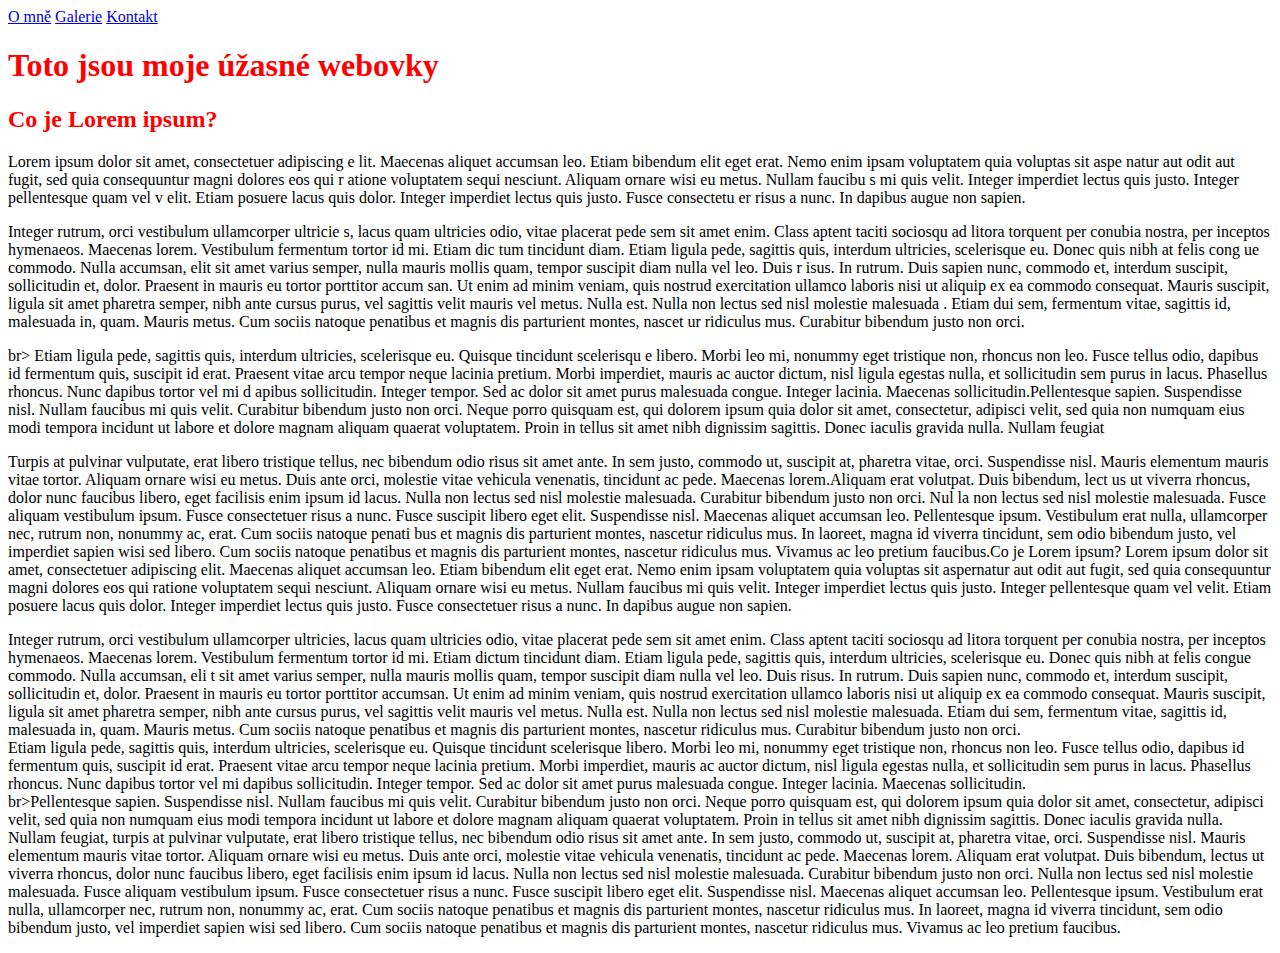
<file: index.html>
<!DOCTYPE html>
<html>
<head>
    
<html lang="en"><meta charset="UTF-8">
<meta http-equiv="X-UA-Compatible" content="IE=edge"
><meta name="viewport" content="width=device-width, initial-scale=1.0">
<title>Moje úžasné webovky</title>
<link rel="stylesheet" href="style.css">
</head>
<body>
<li>
<a href="#">O mně</a>
<a href="#">Galerie</a>
<a href="#">Kontakt</a>
</li>

  <h1>Toto jsou moje úžasné webovky</h1>
  <h2>Co je Lorem ipsum?</h2>
  
  <p>  Lorem ipsum dolor sit amet, consectetuer adipiscing e
       lit. Maecenas aliquet accumsan leo. Etiam bibendum elit
       eget erat. Nemo enim ipsam voluptatem quia voluptas sit aspe
       natur aut odit aut fugit, sed quia consequuntur magni dolores eos qui r
       atione voluptatem sequi nesciunt. Aliquam ornare wisi eu metus. Nullam faucibu
       s mi quis velit. Integer imperdiet lectus quis justo. Integer pellentesque quam vel v
       elit. Etiam posuere lacus quis dolor. Integer imperdiet lectus quis justo. Fusce consectetu
       er risus a nunc. In dapibus augue non sapien.
  </p> 

    <p> Integer rutrum, orci vestibulum ullamcorper ultricie
       s, lacus quam ultricies odio, vitae placerat pede sem sit amet enim. Class aptent taciti sociosqu ad litora 
       torquent per conubia nostra, per inceptos hymenaeos. Maecenas lorem. Vestibulum fermentum tortor id mi. Etiam dic
       tum tincidunt diam. Etiam ligula pede, sagittis quis, interdum ultricies, scelerisque eu. Donec quis nibh at felis cong
       ue commodo. Nulla accumsan, elit sit amet varius semper, nulla mauris mollis quam, tempor suscipit diam nulla vel leo. Duis r
       isus. In rutrum. Duis sapien nunc, commodo et, interdum suscipit, sollicitudin et, dolor. Praesent in mauris eu tortor porttitor accum
       san. Ut enim ad minim veniam, quis nostrud exercitation ullamco laboris nisi ut aliquip ex ea commodo consequat. Mauris suscipit, ligula 
       sit amet pharetra semper, nibh ante cursus purus, vel sagittis velit mauris vel metus. Nulla est. Nulla non lectus sed nisl molestie malesuada
       . Etiam dui sem, fermentum vitae, sagittis id, malesuada in, quam. Mauris metus. Cum sociis natoque penatibus et magnis dis parturient montes, nascet
       ur ridiculus mus. Curabitur bibendum justo non orci. 
    </p>

    <p>br> Etiam ligula pede, sagittis quis, interdum ultricies, scelerisque eu. Quisque tincidunt scelerisqu
        e libero. Morbi leo mi, nonummy eget tristique non, rhoncus non leo. Fusce tellus odio, dapibus id fermentum quis, suscipit id erat. Praesent vitae arcu tempor neque
        lacinia pretium. Morbi imperdiet, mauris ac auctor dictum, nisl ligula egestas nulla, et sollicitudin sem purus in lacus. Phasellus rhoncus. Nunc dapibus tortor vel mi d
        apibus sollicitudin. Integer tempor. Sed ac dolor sit amet purus malesuada congue. Integer lacinia. Maecenas sollicitudin.Pellentesque sapien. Suspendisse nisl. Nullam 
        faucibus mi quis velit. Curabitur bibendum justo non orci. Neque porro quisquam est, qui dolorem ipsum quia dolor sit amet, consectetur, adipisci velit, sed quia non numquam 
        eius modi tempora incidunt ut labore et dolore magnam aliquam quaerat voluptatem. Proin in tellus sit amet nibh dignissim sagittis. Donec iaculis gravida nulla. Nullam feugiat
    </p>
     <p> Turpis at pulvinar vulputate, erat libero tristique tellus, nec bibendum odio risus sit amet ante. In sem justo, commodo ut, suscipit at, pharetra vitae, orci. Suspendisse nisl. 
        Mauris elementum mauris vitae tortor. Aliquam ornare wisi eu metus. Duis ante orci, molestie vitae vehicula venenatis, tincidunt ac pede. Maecenas lorem.Aliquam erat volutpat. Duis bibendum, lect
        us ut viverra rhoncus, dolor nunc faucibus libero, eget facilisis enim ipsum id lacus. Nulla non lectus sed nisl molestie malesuada. Curabitur bibendum justo non orci. Nul
        la non lectus sed nisl molestie malesuada. Fusce aliquam vestibulum ipsum. Fusce consectetuer risus a nunc. Fusce suscipit libero eget elit. Suspendisse nisl. Maecenas aliquet accumsan leo. Pellentesque ipsum. Vestibulum erat nulla, ullamcorper nec, rutrum non, nonummy ac, erat. Cum sociis natoque penati
        bus et magnis dis parturient montes, nascetur ridiculus mus. In laoreet, magna id viverra tincidunt, sem odio bibendum justo, vel imperdiet sapien wisi sed libero. Cum sociis natoque penatibus et magnis dis parturient montes, nascetur ridiculus mus. Vivamus ac leo pretium faucibus.Co je Lorem ipsum?  Lorem ipsum dolor sit amet, consectetuer adipiscing elit. Maecenas aliquet accumsan leo. Etiam bibendum elit eget erat. Nemo enim ipsam voluptatem quia voluptas sit aspernatur 
        aut odit aut fugit, sed quia consequuntur magni dolores eos qui ratione voluptatem sequi nesciunt. Aliquam ornare wisi eu metus. Nullam faucibus mi quis velit. Integer imperdiet lectus quis justo. Integer pellentesque quam vel velit. Etiam posuere lacus quis dolor. Integer imperdiet lectus quis justo. Fusce consectetuer risus a nunc. In dapibus augue non sapien.
    </p>

    <p> Integer rutrum, orci vestibulum ullamcorper ultricies, lacus quam ultricies odio, vitae placerat pede sem sit amet enim. Class aptent taciti sociosqu ad litora torquent per conubia nostra, per inceptos hymenaeos. Maecenas lorem. Vestibulum fermentum tortor id mi. Etiam dictum tincidunt diam. Etiam ligula pede, sagittis quis, interdum ultricies, scelerisque eu. Donec quis nibh at felis congue commodo. Nulla accumsan, eli
        t sit amet varius semper, nulla mauris mollis quam, tempor suscipit diam nulla vel leo. Duis risus. In rutrum. Duis sapien nunc, commodo et, interdum suscipit, sollicitudin et, dolor. Praesent in mauris eu tortor porttitor accumsan. Ut enim ad minim veniam, quis nostrud exercitation ullamco laboris nisi ut aliquip ex ea commodo consequat. Mauris suscipit, ligula sit amet pharetra semper, nibh ante cursus purus, vel sagittis velit mauris vel metus. Nulla est. Nulla non lectus sed nisl molestie malesuada. Etiam dui sem, fermentum vitae, sagittis id, malesuada in, quam. Mauris metus. Cum sociis natoque penatibus et magnis dis parturient montes, nascetur ridiculus mus. Curabitur bibendum justo non orci. <br> Etiam ligula pede, sagittis quis, interdum ultricies, scelerisque eu. Quisque tincidunt scelerisque libero. Morbi leo mi, nonummy eget tristique non, rhoncus non leo. Fusce tellus odio, dapibus
         id fermentum quis, suscipit id erat. Praesent vitae arcu tempor neque lacinia pretium. Morbi imperdiet, mauris ac auctor dictum, nisl ligula egestas nulla, et sollicitudin sem purus in lacus. 
        Phasellus rhoncus. Nunc dapibus tortor vel mi dapibus sollicitudin. Integer tempor. Sed ac dolor sit amet purus malesuada congue. Integer lacinia. Maecenas sollicitudin.</br>br>Pellentesque sapien. Suspendisse nisl. Nullam faucibus mi quis velit. Curabitur bibendum justo non orci. Neque porro quisquam est, qui dolorem ipsum quia dolor sit amet, consectetur, adipisci velit, sed quia non numquam eius modi tempora incidunt ut labore et dolore magnam aliquam quaerat voluptatem. Proin in tellus sit amet nibh dignissim sagittis. Donec iaculis gravida nulla. Nullam feugiat, turpis at pulvinar vulputate, erat libero tristique tellus, nec bibendum odio risus sit amet ante. In sem justo, commodo ut, suscipit at, pharetra vitae, orci. Suspendisse nisl. Mauris elementum mauris vitae tortor. Aliquam ornare wisi eu metus. Duis ante orci, molestie vitae vehicula venenatis, tincidunt ac pede. Maecenas lorem.
         Aliquam erat volutpat. Duis bibendum, lectus ut viverra rhoncus, dolor nunc faucibus libero, eget facilisis enim ipsum id lacus. Nulla non lectus sed nisl molestie malesuada. Curabitur bibendum justo non orci. Nulla non lectus sed nisl molestie malesuada. Fusce aliquam vestibulum ipsum. Fusce consectetuer risus a nunc. Fusce suscipit libero eget elit. Suspendisse nisl. Maecenas aliquet accumsan leo. Pellentesque ipsum. Vestibulum erat nulla, ullamcorper nec, rutrum non, nonummy ac, erat. Cum sociis natoque penatibus et magnis dis parturient montes, nascetur ridiculus mus. In laoreet, magna id viverra tincidunt, sem odio bibendum justo, vel imperdiet sapien wisi sed libero. Cum sociis natoque penatibus et magnis dis parturient montes, nascetur ridiculus mus. Vivamus ac leo pretium faucibus.
    </p>
</body>


</html>
</file>
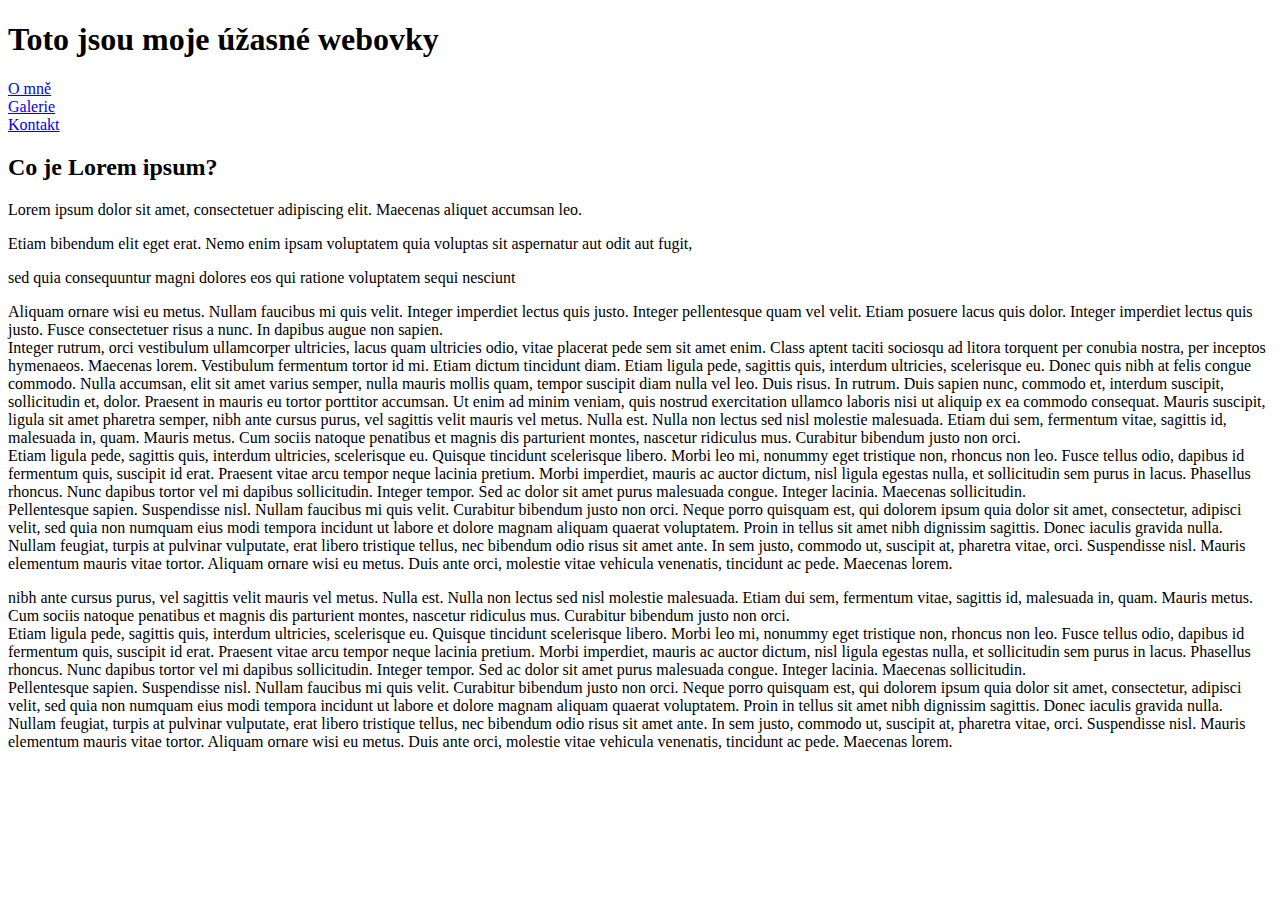
<file: Avy 123.html>
<!DOCTYPE html>
<html lang="en">
    <head>
        <meta charset="UTF-8">
        <meta http-equiv="X-UA-Compatible" content="IE=edge">
        <meta name="viewport" content="width=device-width, initial-scale=1.0">
        <title>Moje úžasné webovky</title>
        <h1>Toto jsou moje úžasné webovky</h1>
        <li><a href="#">O mně</a><li><a href="#">Galerie</a><li><a href="#">Kontakt</a>
        <link rel="stylesheet" href="965.css">
        </head>   
    <body>
            <h2>Co je Lorem ipsum?</h2>
     
   <p>Lorem ipsum dolor sit amet, consectetuer adipiscing elit. Maecenas aliquet accumsan leo.
   </p>
   
   


   <p>Etiam bibendum elit eget erat. Nemo enim ipsam voluptatem quia voluptas sit aspernatur aut odit aut fugit,
   </p>
   
   
   
   
   <p>sed quia consequuntur magni dolores eos qui ratione voluptatem sequi nesciunt
   </p>      
   
   
   
   <p>Aliquam ornare wisi eu metus. Nullam faucibus mi quis velit. Integer imperdiet lectus quis justo. Integer pellentesque quam vel velit. Etiam posuere lacus quis dolor. Integer imperdiet lectus quis justo. Fusce consectetuer risus a nunc. In dapibus augue non sapien. <br> Integer rutrum, orci vestibulum ullamcorper ultricies, lacus quam ultricies odio, vitae placerat pede sem sit amet enim. Class aptent taciti sociosqu ad litora torquent per conubia nostra, per inceptos hymenaeos. Maecenas lorem. Vestibulum fermentum tortor id mi. Etiam dictum tincidunt diam. Etiam ligula pede, sagittis quis, interdum ultricies, scelerisque eu. Donec quis nibh at felis congue commodo. Nulla accumsan, elit sit amet varius semper, nulla mauris mollis quam, tempor suscipit diam nulla vel leo. Duis risus. In rutrum. Duis sapien nunc, commodo et, interdum suscipit, sollicitudin et, dolor. Praesent in mauris eu tortor porttitor accumsan. Ut enim ad minim veniam, quis nostrud exercitation ullamco laboris nisi ut aliquip ex ea commodo consequat. Mauris suscipit, ligula sit amet pharetra semper, nibh ante cursus purus, vel sagittis velit mauris vel metus. Nulla est. Nulla non lectus sed nisl molestie malesuada. Etiam dui sem, fermentum vitae, sagittis id, malesuada in, quam. Mauris metus. Cum sociis natoque penatibus et magnis dis parturient montes, nascetur ridiculus mus. Curabitur bibendum justo non orci. <br> Etiam ligula pede, sagittis quis, interdum ultricies, scelerisque eu. Quisque tincidunt scelerisque libero. Morbi leo mi, nonummy eget tristique non, rhoncus non leo. Fusce tellus odio, dapibus id fermentum quis, suscipit id erat. Praesent vitae arcu tempor neque lacinia pretium. Morbi imperdiet, mauris ac auctor dictum, nisl ligula egestas nulla, et sollicitudin sem purus in lacus. Phasellus rhoncus. Nunc dapibus tortor vel mi dapibus sollicitudin. Integer tempor. Sed ac dolor sit amet purus malesuada congue. Integer lacinia. Maecenas sollicitudin.<br>Pellentesque sapien. Suspendisse nisl. Nullam faucibus mi quis velit. Curabitur bibendum justo non orci. Neque porro quisquam est, qui dolorem ipsum quia dolor sit amet, consectetur, adipisci velit, sed quia non numquam eius modi tempora incidunt ut labore et dolore magnam aliquam quaerat voluptatem. Proin in tellus sit amet nibh dignissim sagittis. Donec iaculis gravida nulla. Nullam feugiat, turpis at pulvinar vulputate, erat libero tristique tellus, nec bibendum odio risus sit amet ante. In sem justo, commodo ut, suscipit at, pharetra vitae, orci. Suspendisse nisl. Mauris elementum mauris vitae tortor. Aliquam ornare wisi eu metus. Duis ante orci, molestie vitae vehicula venenatis, tincidunt ac pede. Maecenas lorem. <br    Aliquam erat volutpat. Duis bibendum, lectus ut viverra rhoncus, dolor nunc faucibus libero, eget facilisis enim ipsum id lacus. Nulla non lectus sed nisl molestie malesuada. Curabitur bibendum justo non orci. Nulla non lectus sed nisl molestie malesuada. Fusce aliquam vestibulum ipsum. Fusce consectetuer risus a nunc. Fusce suscipit libero eget elit. Suspendisse nisl. Maecenas aliquet accumsan leo. Pellentesque ipsum. Vestibulum erat nulla, ullamcorper nec, rutrum non, nonummy ac, erat. Cum sociis natoque penatibus et magnis dis parturient montes, nascetur ridiculus mus. In laoreet, magna id viverra tincidunt, sem odio bibendum justo, vel imperdiet sapien wisi sed libero. Cum sociis natoque penatibus et magnis dis parturient montes, nascetur ridiculus mus. Vivamus ac leo pretium faucibus. 
   </p>
   
    
   
   <p>nibh ante cursus purus, vel sagittis velit mauris vel metus. Nulla est. Nulla non lectus sed nisl molestie malesuada. Etiam dui sem, fermentum vitae, sagittis id, malesuada in, quam. Mauris metus. Cum sociis natoque penatibus et magnis dis parturient montes, nascetur ridiculus mus. Curabitur bibendum justo non orci. <br> Etiam ligula pede, sagittis quis, interdum ultricies, scelerisque eu. Quisque tincidunt scelerisque libero. Morbi leo mi, nonummy eget tristique non, rhoncus non leo. Fusce tellus odio, dapibus id fermentum quis, suscipit id erat. Praesent vitae arcu tempor neque lacinia pretium. Morbi imperdiet, mauris ac auctor dictum, nisl ligula egestas nulla, et sollicitudin sem purus in lacus. Phasellus rhoncus. Nunc dapibus tortor vel mi dapibus sollicitudin. Integer tempor. Sed ac dolor sit amet purus malesuada congue. Integer lacinia. Maecenas sollicitudin.<br>Pellentesque sapien. Suspendisse nisl. Nullam faucibus mi quis velit. Curabitur bibendum justo non orci. Neque porro quisquam est, qui dolorem ipsum quia dolor sit amet, consectetur, adipisci velit, sed quia non numquam eius modi tempora incidunt ut labore et dolore magnam aliquam quaerat voluptatem. Proin in tellus sit amet nibh dignissim sagittis. Donec iaculis gravida nulla. Nullam feugiat, turpis at pulvinar vulputate, erat libero tristique tellus, nec bibendum odio risus sit amet ante. In sem justo, commodo ut, suscipit at, pharetra vitae, orci. Suspendisse nisl. Mauris elementum mauris vitae tortor. Aliquam ornare wisi eu metus. Duis ante orci, molestie vitae vehicula venenatis, tincidunt ac pede. Maecenas lorem. <br    Aliquam erat volutpat. Duis bibendum, lectus ut viverra rhoncus, dolor nunc faucibus libero, eget facilisis enim ipsum id lacus. Nulla non lectus sed nisl molestie malesuada. Curabitur bibendum justo non orci. Nulla non lectus sed nisl molestie malesuada. Fusce aliquam vestibulum ipsum. Fusce consectetuer risus a nunc. Fusce suscipit libero eget elit. Suspendisse nisl. Maecenas aliquet accumsan leo. Pellentesque ipsum. Vestibulum erat nulla, ullamcorper nec, rutrum non, nonummy ac, erat. Cum sociis natoque penatibus et magnis dis parturient montes, nascetur ridiculus mus. In laoreet, magna id viverra tincidunt, sem odio bibendum justo, vel imperdiet sapien wisi sed libero. Cum sociis natoque penatibus et magnis dis parturient montes, nascetur ridiculus mus. Vivamus ac leo pretium faucibus.</p>
    </p>
</body>   


    </html>
</file>
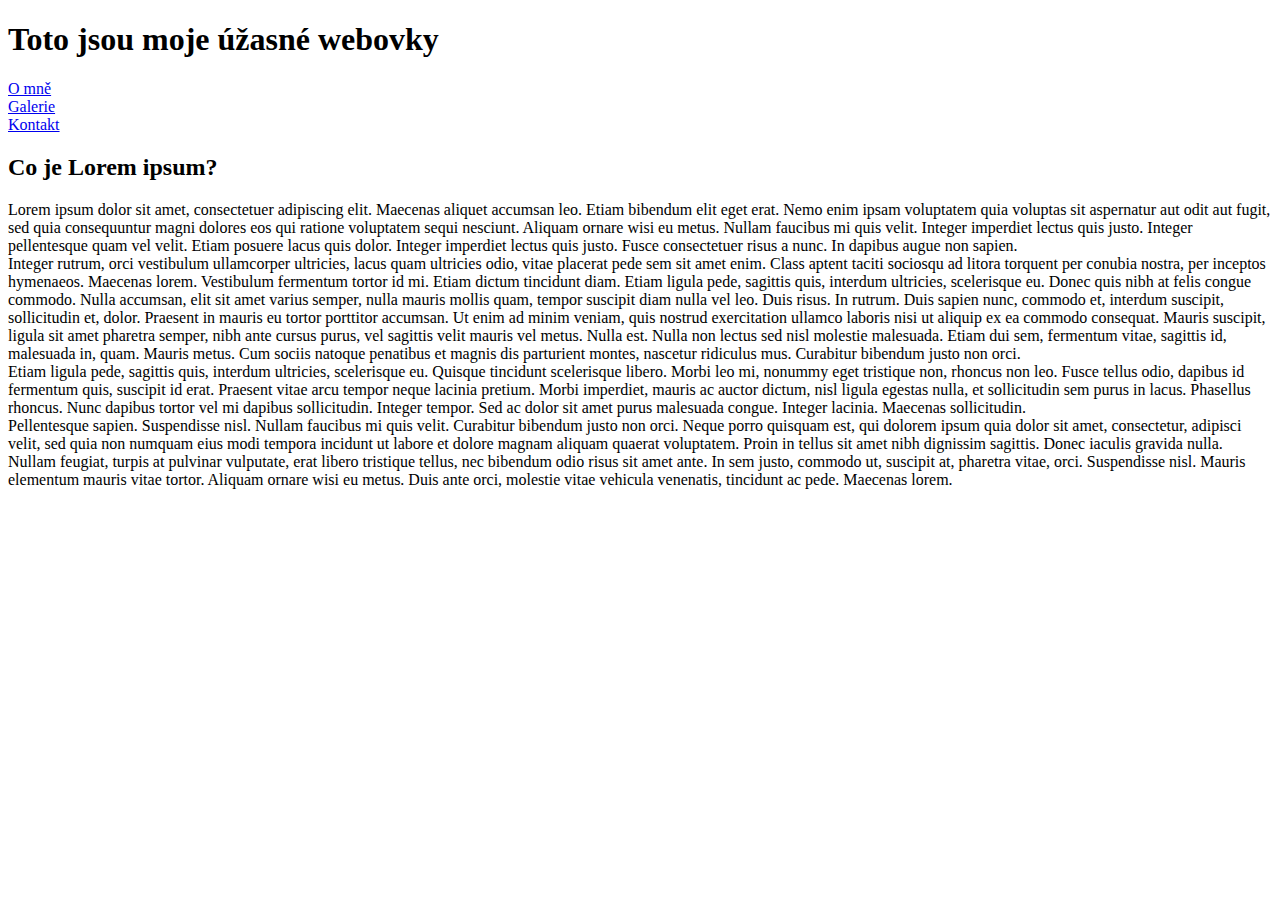
<file: blbost.html>
<!DOCTYPE html><html lang="en"><head><meta charset="UTF-8"><meta http-equiv="X-UA-Compatible" content="IE=edge"><meta name="viewport" content="width=device-width, initial-scale=1.0"><title>Moje úžasné webovky</title><h1>Toto jsou moje úžasné webovky</h1><li><a href="#">O mně</a><li><a href="#">Galerie</a><li><a href="#">Kontakt</a></head><body><h2>Co je Lorem ipsum?</h2>Lorem ipsum dolor sit amet, consectetuer adipiscing elit. Maecenas aliquet accumsan leo. Etiam bibendum elit eget erat. Nemo enim ipsam voluptatem quia voluptas sit aspernatur aut odit aut fugit, sed quia consequuntur magni dolores eos qui ratione voluptatem sequi nesciunt. Aliquam ornare wisi eu metus. Nullam faucibus mi quis velit. Integer imperdiet lectus quis justo. Integer pellentesque quam vel velit. Etiam posuere lacus quis dolor. Integer imperdiet lectus quis justo. Fusce consectetuer risus a nunc. In dapibus augue non sapien. <br> Integer rutrum, orci vestibulum ullamcorper ultricies, lacus quam ultricies odio, vitae placerat pede sem sit amet enim. Class aptent taciti sociosqu ad litora torquent per conubia nostra, per inceptos hymenaeos. Maecenas lorem. Vestibulum fermentum tortor id mi. Etiam dictum tincidunt diam. Etiam ligula pede, sagittis quis, interdum ultricies, scelerisque eu. Donec quis nibh at felis congue commodo. Nulla accumsan, elit sit amet varius semper, nulla mauris mollis quam, tempor suscipit diam nulla vel leo. Duis risus. In rutrum. Duis sapien nunc, commodo et, interdum suscipit, sollicitudin et, dolor. Praesent in mauris eu tortor porttitor accumsan. Ut enim ad minim veniam, quis nostrud exercitation ullamco laboris nisi ut aliquip ex ea commodo consequat. Mauris suscipit, ligula sit amet pharetra semper, nibh ante cursus purus, vel sagittis velit mauris vel metus. Nulla est. Nulla non lectus sed nisl molestie malesuada. Etiam dui sem, fermentum vitae, sagittis id, malesuada in, quam. Mauris metus. Cum sociis natoque penatibus et magnis dis parturient montes, nascetur ridiculus mus. Curabitur bibendum justo non orci. <br> Etiam ligula pede, sagittis quis, interdum ultricies, scelerisque eu. Quisque tincidunt scelerisque libero. Morbi leo mi, nonummy eget tristique non, rhoncus non leo. Fusce tellus odio, dapibus id fermentum quis, suscipit id erat. Praesent vitae arcu tempor neque lacinia pretium. Morbi imperdiet, mauris ac auctor dictum, nisl ligula egestas nulla, et sollicitudin sem purus in lacus. Phasellus rhoncus. Nunc dapibus tortor vel mi dapibus sollicitudin. Integer tempor. Sed ac dolor sit amet purus malesuada congue. Integer lacinia. Maecenas sollicitudin.<br>Pellentesque sapien. Suspendisse nisl. Nullam faucibus mi quis velit. Curabitur bibendum justo non orci. Neque porro quisquam est, qui dolorem ipsum quia dolor sit amet, consectetur, adipisci velit, sed quia non numquam eius modi tempora incidunt ut labore et dolore magnam aliquam quaerat voluptatem. Proin in tellus sit amet nibh dignissim sagittis. Donec iaculis gravida nulla. Nullam feugiat, turpis at pulvinar vulputate, erat libero tristique tellus, nec bibendum odio risus sit amet ante. In sem justo, commodo ut, suscipit at, pharetra vitae, orci. Suspendisse nisl. Mauris elementum mauris vitae tortor. Aliquam ornare wisi eu metus. Duis ante orci, molestie vitae vehicula venenatis, tincidunt ac pede. Maecenas lorem. <br    Aliquam erat volutpat. Duis bibendum, lectus ut viverra rhoncus, dolor nunc faucibus libero, eget facilisis enim ipsum id lacus. Nulla non lectus sed nisl molestie malesuada. Curabitur bibendum justo non orci. Nulla non lectus sed nisl molestie malesuada. Fusce aliquam vestibulum ipsum. Fusce consectetuer risus a nunc. Fusce suscipit libero eget elit. Suspendisse nisl. Maecenas aliquet accumsan leo. Pellentesque ipsum. Vestibulum erat nulla, ullamcorper nec, rutrum non, nonummy ac, erat. Cum sociis natoque penatibus et magnis dis parturient montes, nascetur ridiculus mus. In laoreet, magna id viverra tincidunt, sem odio bibendum justo, vel imperdiet sapien wisi sed libero. Cum sociis natoque penatibus et magnis dis parturient montes, nascetur ridiculus mus. Vivamus ac leo pretium faucibus.
    </body></html>
</file>
<file: style.css>
* {
    box-sizing: border-box;
}

h1 {
    color: red;
}
h2{
    color:red;
}
</file>
<file: 965.css>
* {
    box-sizing: border-box;
}

.h1 {
    color: red;
}
</file>
